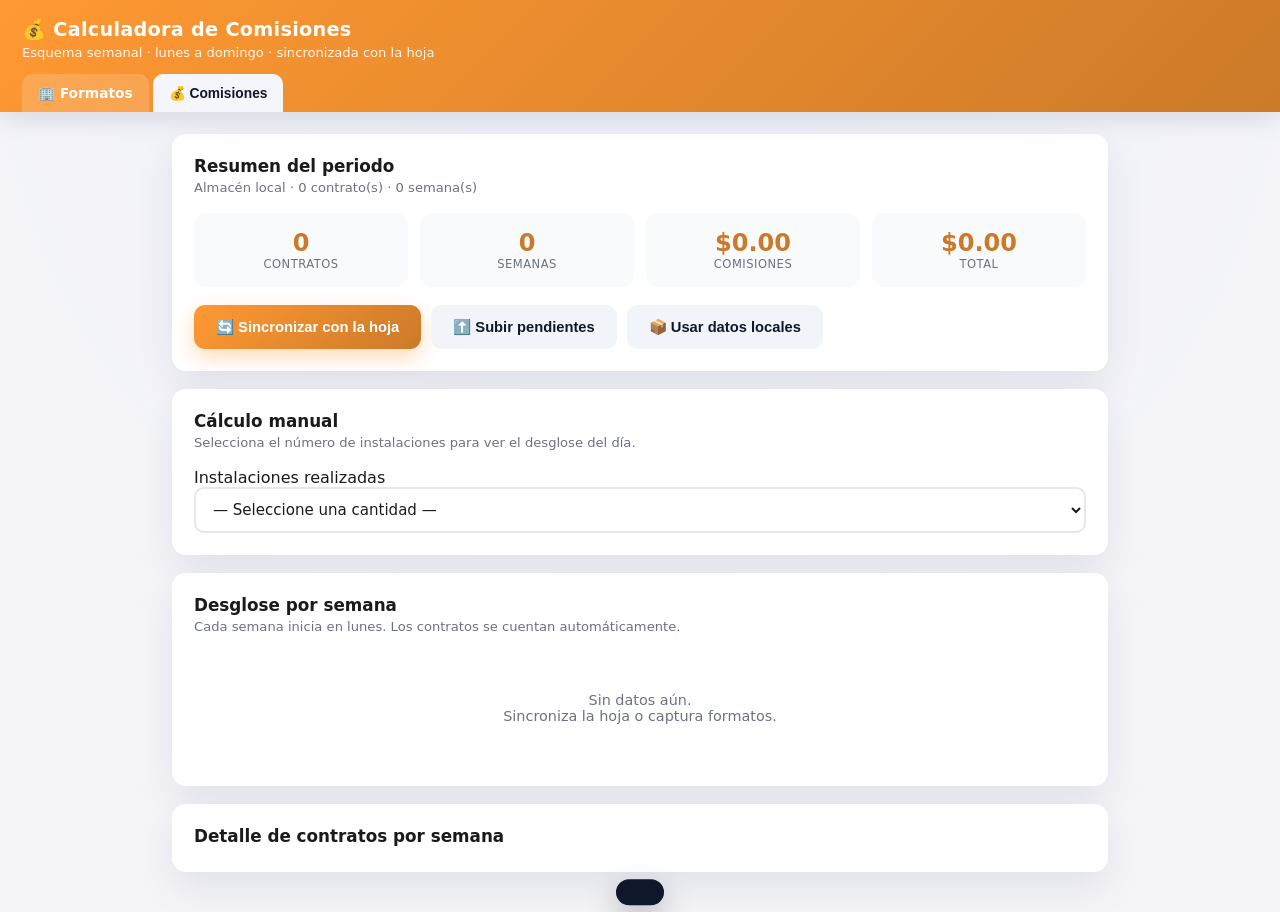
<file: comisiones.html>
<!DOCTYPE html>
<html lang="es">
<head>
<meta charset="UTF-8">
<meta name="viewport" content="width=device-width, initial-scale=1.0">
<title>Calculadora de Comisiones · Técnico Instalador</title>
<link rel="stylesheet" href="assets/estilos.css">
</head>
<body>

<header class="topbar">
  <h1>💰 Calculadora de Comisiones</h1>
  <p>Esquema semanal · lunes a domingo · sincronizada con la hoja</p>
  <nav class="tabs">
    <a href="index.html">🏢 Formatos</a>
    <button class="active">💰 Comisiones</button>
  </nav>
</header>

<main class="wrap">

  <!-- ══ KPIs ══ -->
  <div class="card">
    <h2>Resumen del periodo</h2>
    <p class="sub" id="fuente-datos">Cargando datos…</p>
    <div class="kpis">
      <div class="kpi"><div class="n" id="k-contratos">—</div><div class="t">Contratos</div></div>
      <div class="kpi"><div class="n" id="k-semanas">—</div><div class="t">Semanas</div></div>
      <div class="kpi"><div class="n" id="k-comision">—</div><div class="t">Comisiones</div></div>
      <div class="kpi"><div class="n" id="k-total">—</div><div class="t">Total</div></div>
    </div>
    <div class="actions">
      <button class="btn btn-primary" id="btn-sync">🔄 Sincronizar con la hoja</button>
      <button class="btn btn-ghost" id="btn-subir">⬆️ Subir pendientes</button>
      <button class="btn btn-ghost" id="btn-local">📦 Usar datos locales</button>
    </div>
  </div>

  <!-- ══ Selector manual (respaldo) ══ -->
  <div class="card">
    <h2>Cálculo manual</h2>
    <p class="sub">Selecciona el número de instalaciones para ver el desglose del día.</p>
    <label class="field-label" for="inst">Instalaciones realizadas</label>
    <select id="inst"><option value="">— Seleccione una cantidad —</option></select>

    <div id="resultado-manual" style="display:none; margin-top:18px">
      <table>
        <tbody>
          <tr><td>Instalaciones</td><td id="r-inst" style="text-align:right;font-weight:700"></td></tr>
          <tr><td>Tramo aplicado</td><td id="r-tramo" style="text-align:right;font-weight:700"></td></tr>
          <tr><td>Tarifa por instalación</td><td id="r-tarifa" style="text-align:right;font-weight:700"></td></tr>
          <tr><td>Total comisiones</td><td id="r-comision" style="text-align:right;font-weight:700"></td></tr>
          <tr><td>Sueldo base</td><td id="r-base" style="text-align:right;font-weight:700"></td></tr>
        </tbody>
      </table>
      <div class="total">
        <div class="lbl">Total a pagar</div>
        <div class="val" id="r-total">—</div>
      </div>
    </div>
  </div>

  <!-- ══ Desglose semanal ══ -->
  <div class="card">
    <h2>Desglose por semana</h2>
    <p class="sub">Cada semana inicia en lunes. Los contratos se cuentan automáticamente.</p>
    <div id="tabla-semanas"></div>
  </div>

  <!-- ══ Detalle ══ -->
  <div class="card">
    <h2>Detalle de contratos por semana</h2>
    <div id="detalle-semanas"></div>
  </div>

</main>

<div class="toast" id="toast"></div>

<script src="lib/formatos.js"></script>
<script src="lib/almacen.js"></script>
<script src="lib/comisiones.js"></script>
<script>
(() => {
'use strict';

const $ = s => document.querySelector(s);
const $$ = s => [...document.querySelectorAll(s)];

const fmtMXN = new Intl.NumberFormat('es-MX', {
  style:'currency', currency:'MXN',
  minimumFractionDigits:2, maximumFractionDigits:2,
});

let toastTimer;
function toast(m, t='') {
  const el = $('#toast');
  el.textContent = m; el.className = 'toast show ' + t;
  clearTimeout(toastTimer);
  toastTimer = setTimeout(() => el.className = 'toast ' + t, 3200);
}

/* ══════════════════════════════════════════════════════════
   1 · Selector manual
   ══════════════════════════════════════════════════════════ */
const selInst = $('#inst');
for (let i = 1; i <= Comisiones.CONFIG.MAX_INSTALACIONES; i++) {
  const o = document.createElement('option');
  o.value = i;
  o.textContent = `${i} ${i === 1 ? 'instalación' : 'instalaciones'}`;
  selInst.appendChild(o);
}

selInst.addEventListener('change', () => {
  const d = Comisiones.calcular(selInst.value);
  const box = $('#resultado-manual');
  if (!d) { box.style.display = 'none'; return; }
  $('#r-inst').textContent     = d.instalaciones;
  $('#r-tramo').textContent    = d.tramoLabel;
  $('#r-tarifa').textContent   = fmtMXN.format(d.tarifa);
  $('#r-comision').textContent = fmtMXN.format(d.comisionTotal);
  $('#r-base').textContent     = fmtMXN.format(d.sueldoBase);
  $('#r-total').textContent    = fmtMXN.format(d.sueldoTotal);
  box.style.display = 'block';
});

/* ══════════════════════════════════════════════════════════
   2 · Fuentes de datos
   ══════════════════════════════════════════════════════════ */

/** Normaliza filas de la hoja a un formato común. */
function normalizarFila(f, cope) {
  const g = (...ks) => {
    for (const k of ks) {
      const hit = Object.keys(f).find(x =>
        x.toLowerCase().replace(/[^a-z0-9]/g,'') === k.toLowerCase().replace(/[^a-z0-9]/g,''));
      if (hit && f[hit]) return String(f[hit]).trim();
    }
    return '';
  };
  return {
    cope: cope || g('cope') || '—',
    formatoId: 'HOJA',
    formatoNombre: g('tipo','formato','tiposervicio','tipodeservicio') || 'Contrato',
    fecha: g('fecha','fechaalta','fechainstalacion'),
    os: g('os','numeroos','ordenservicio','foliodeos','folioos'),
    serie: g('serie','numerodeserie','serieont','alfanumerico'),
    titular: g('titular','cliente','nombrecliente'),
    telefono: g('telefono','tel','telcliente','contacto'),
    distrito: g('distrito'),
    terminal: g('terminal'),
    coordsDom: g('coordenadasdomicilio','coordenadas','coords'),
    coordsTer: g('coordenadasterminal','coordenadasterminal'),
  };
}

/** Recolecta contratos desde la hoja publicada. */
async function desdeHoja() {
  const pestanas = Hojas.pestanasConocidas();
  const res = await Hojas.leerVarias(pestanas);
  const out = [];
  const errores = [];

  for (const [nombre, filas] of Object.entries(res)) {
    if (!Array.isArray(filas)) { errores.push(nombre); continue; }
    filas.forEach(f => {
      const r = normalizarFila(f, nombre);
      if (r.fecha || r.os || r.serie) out.push(r);
    });
  }
  if (errores.length) console.warn('Pestañas no legibles:', errores);
  return out;
}

/** Recolecta contratos desde el almacén local (formatos de instalación). */
function desdeLocal() {
  return Almacen.todos().filter(r =>
    r.formatoId === 'LIQ_FIBRA' || r.formatoId === 'LIQ_COBRE');
}

/* ══════════════════════════════════════════════════════════
   3 · Render
   ══════════════════════════════════════════════════════════ */
function render(registros, origen) {
  const grupos = Comisiones.agruparPorSemana(registros);

  $('#fuente-datos').textContent =
    `${origen} · ${registros.length} contrato(s) · ${grupos.length} semana(s)`;

  const totalContratos = grupos.reduce((a, g) => a + g.contratos, 0);
  const totalComision  = grupos.reduce((a, g) => a + (g.calculo?.comisionTotal || 0), 0);
  const totalPagar     = totalComision + (grupos.length ? Comisiones.CONFIG.SUELDO_BASE : 0);

  $('#k-contratos').textContent = totalContratos;
  $('#k-semanas').textContent   = grupos.length;
  $('#k-comision').textContent  = fmtMXN.format(totalComision);
  $('#k-total').textContent     = fmtMXN.format(totalPagar);

  /* Tabla resumen */
  if (!grupos.length) {
    $('#tabla-semanas').innerHTML = '<div class="empty">Sin datos aún.<br>Sincroniza la hoja o captura formatos.</div>';
    $('#detalle-semanas').innerHTML = '';
    return;
  }

  $('#tabla-semanas').innerHTML = `
    <table>
      <thead><tr>
        <th>Semana</th><th>Periodo</th><th style="text-align:center">Contratos</th>
        <th style="text-align:right">Tramo</th>
        <th style="text-align:right">Tarifa</th>
        <th style="text-align:right">Comisión</th>
        <th style="text-align:right">Total</th>
      </tr></thead>
      <tbody>${grupos.map(g => {
        const c = g.calculo;
        return `<tr>
          <td><b>${g.semana.numero}</b></td>
          <td>${g.semana.inicio} → ${g.semana.fin}</td>
          <td style="text-align:center"><b>${g.contratos}</b></td>
          <td style="text-align:right">${c ? c.tramoLabel : '—'}</td>
          <td style="text-align:right">${c ? fmtMXN.format(c.tarifa) : '—'}</td>
          <td style="text-align:right">${c ? fmtMXN.format(c.comisionTotal) : fmtMXN.format(0)}</td>
          <td style="text-align:right"><b>${c ? fmtMXN.format(c.sueldoTotal) : fmtMXN.format(Comisiones.CONFIG.SUELDO_BASE)}</b></td>
        </tr>`;
      }).join('')}</tbody>
    </table>`;

  /* Detalle */
  $('#detalle-semanas').innerHTML = grupos.map(g => `
    <details style="margin-bottom:10px">
      <summary style="cursor:pointer;font-weight:600;padding:9px 0">
        ${g.semana.etiqueta} — ${g.contratos} contrato(s)
      </summary>
      <table style="margin-top:8px">
        <thead><tr><th>Fecha</th><th>COPE</th><th>OS</th><th>Serie</th><th>Titular</th><th>Terminal</th></tr></thead>
        <tbody>${g.registros.map(r => `
          <tr>
            <td>${r.fecha || '—'}</td>
            <td><span class="badge badge-cope">${r.cope || '—'}</span></td>
            <td>${r.os || '—'}</td>
            <td><code>${r.serie || '—'}</code></td>
            <td>${r.titular || '—'}</td>
            <td>${r.terminal || '—'}</td>
          </tr>`).join('')}</tbody>
      </table>
    </details>`).join('');
}

/* ══════════════════════════════════════════════════════════
   4 · Acciones
   ══════════════════════════════════════════════════════════ */
$('#btn-sync').onclick = async () => {
  $('#fuente-datos').textContent = 'Sincronizando con Google Sheets…';
  try {
    const regs = await desdeHoja();
    if (!regs.length) {
      render(desdeLocal(), 'Datos locales (la hoja no devolvió filas)');
      toast('La hoja no devolvió filas; se usan datos locales', 'err');
    } else {
      render(regs, 'Google Sheets');
      toast(`✅ ${regs.length} contratos leídos de la hoja`, 'ok');
    }
  } catch (e) {
    console.error(e);
    render(desdeLocal(), 'Datos locales (error al leer la hoja)');
    toast('No se pudo leer la hoja: ' + e.message, 'err');
  }
};

$('#btn-local').onclick = () => {
  render(desdeLocal(), 'Almacén local');
  toast('📦 Datos locales cargados', 'ok');
};

$('#btn-subir').onclick = async () => {
  const pend = Hojas.colaPendiente();
  if (!pend) return toast('No hay registros pendientes', 'ok');

  toast(`Subiendo ${pend} lote(s)…`);
  try {
    const r = await Hojas.vaciarCola();
    toast(r.enviados ? `⬆️ ${r.enviados} lote(s) enviados` : 'No se pudo enviar', r.enviados ? 'ok' : 'err');
  } catch (e) {
    toast('Error al subir: ' + e.message, 'err');
  }
};

/* ══════════════════════════════════════════════════════════
   5 · Init
   ══════════════════════════════════════════════════════════ */
(async function init() {
  render(desdeLocal(), 'Almacén local');
  // Intento automático de sincronizar con la hoja
  try {
    const regs = await desdeHoja();
    if (regs.length) render(regs, 'Google Sheets');
  } catch (e) {
    console.warn('Sincronización inicial fallida:', e.message);
  }
  const pend = Hojas.colaPendiente();
  if (pend) toast(`⚠️ ${pend} lote(s) pendientes de subir`, 'err');
})();
})();
</script>
</body>
</html>
</file>
<file: assets/estilos.css>
:root{
  --brand:#ff9933; --brand-d:#cc7a29; --ink:#0f172a; --text:#1a1a1a;
  --muted:#6b7280; --border:#e5e7eb; --bg:#f4f6fb; --card:#fff;
  --ok:#16a34a; --err:#dc2626; --info:#2563eb; --radius:14px;
}
*{box-sizing:border-box}
body{
  margin:0; font-family:system-ui,-apple-system,"Segoe UI",Roboto,sans-serif;
  background:radial-gradient(circle at top,#eef2f9 0%,#f4f4f9 60%);
  color:var(--text); min-height:100vh;
}
/* ── Header + tabs ── */
.topbar{
  background:linear-gradient(135deg,var(--brand) 0%,var(--brand-d) 100%);
  color:#fff; padding:18px 22px 0; position:sticky; top:0; z-index:50;
  box-shadow:0 6px 24px rgba(15,23,42,.12);
}
.topbar h1{margin:0 0 4px; font-size:1.2rem; letter-spacing:.3px}
.topbar p{margin:0 0 14px; font-size:.82rem; opacity:.9}
.tabs{display:flex; gap:4px; overflow-x:auto; scrollbar-width:none}
.tabs::-webkit-scrollbar{display:none}
.tabs button,.tabs a{
  flex:0 0 auto; border:0; background:rgba(255,255,255,.16); color:#fff;
  padding:11px 16px; border-radius:10px 10px 0 0; cursor:pointer;
  font-size:.86rem; font-weight:600; text-decoration:none; white-space:nowrap;
  transition:background .18s;
}
.tabs button:hover,.tabs a:hover{background:rgba(255,255,255,.3)}
.tabs button.active{background:var(--bg); color:var(--ink)}
/* ── Layout ── */
.wrap{max-width:980px; margin:0 auto; padding:22px}
.panel{display:none}
.panel.active{display:block; animation:fade .3s ease}
@keyframes fade{from{opacity:0; transform:translateY(8px)} to{opacity:1; transform:none}}
.card{
  background:var(--card); border-radius:var(--radius); padding:22px;
  box-shadow:0 16px 40px rgba(15,23,42,.08); margin-bottom:18px;
}
.card h2{margin:0 0 4px; font-size:1.05rem}
.card .sub{margin:0 0 18px; font-size:.82rem; color:var(--muted)}
/* ── Formularios ── */
.grid{display:grid; grid-template-columns:repeat(auto-fit,minmax(220px,1fr)); gap:14px}
.field{display:flex; flex-direction:column; gap:6px}
.field.full{grid-column:1/-1}
.field label{
  font-size:.74rem; font-weight:700; text-transform:uppercase;
  letter-spacing:.6px; color:var(--muted);
}
.field label .req{color:var(--err)}
input,select,textarea{
  width:100%; padding:11px 13px; font-size:.94rem; font-family:inherit;
  border:2px solid var(--border); border-radius:10px; background:#fff; color:var(--text);
  transition:border-color .18s, box-shadow .18s;
}
input:focus,select:focus,textarea:focus{
  outline:none; border-color:var(--brand); box-shadow:0 0 0 4px rgba(255,153,51,.15);
}
textarea{resize:vertical; min-height:78px}
input[type=checkbox]{width:auto; accent-color:var(--brand); transform:scale(1.25)}
.check-row{display:flex; align-items:center; gap:9px; font-size:.9rem}
.check-row input{width:auto}
/* ── Botones ── */
.btn{
  border:0; border-radius:11px; padding:13px 22px; font-size:.92rem; font-weight:700;
  cursor:pointer; transition:transform .12s, box-shadow .18s, background .18s;
  display:inline-flex; align-items:center; gap:8px; justify-content:center;
}
.btn:active{transform:scale(.97)}
.btn-primary{background:linear-gradient(135deg,var(--brand),var(--brand-d)); color:#fff;
  box-shadow:0 8px 20px rgba(255,153,51,.35)}
.btn-primary:hover{box-shadow:0 12px 26px rgba(255,153,51,.45)}
.btn-ghost{background:#f1f5f9; color:var(--ink)}
.btn-ghost:hover{background:#e2e8f0}
.btn-danger{background:#fee2e2; color:var(--err)}
.btn-wa{background:#25d366; color:#fff; box-shadow:0 8px 20px rgba(37,211,102,.35)}
.actions{display:flex; gap:10px; flex-wrap:wrap; margin-top:18px}
/* ── Preview ── */
.preview{
  background:#0f172a; color:#e2e8f0; padding:18px; border-radius:12px;
  font-family:ui-monospace,"SF Mono",Consolas,monospace; font-size:.82rem;
  line-height:1.55; white-space:pre-wrap; word-break:break-word;
  max-height:420px; overflow:auto;
}
/* ── Tabla / listas ── */
table{width:100%; border-collapse:collapse; font-size:.86rem}
th,td{padding:10px 12px; text-align:left; border-bottom:1px solid var(--border)}
th{font-size:.72rem; text-transform:uppercase; letter-spacing:.6px; color:var(--muted)}
tbody tr:hover{background:#f8fafc}
.badge{
  display:inline-block; padding:3px 9px; border-radius:99px;
  font-size:.7rem; font-weight:700; letter-spacing:.3px;
}
.badge-cope{background:#fff7e6; color:var(--brand-d)}
.badge-fmt{background:#e0e7ff; color:#3730a3}
.chips{display:flex; flex-wrap:wrap; gap:8px; margin-bottom:16px}
.chip{
  background:#f1f5f9; border:2px solid transparent; border-radius:99px;
  padding:7px 15px; font-size:.82rem; font-weight:600; cursor:pointer;
}
.chip.active{background:#fff7e6; border-color:var(--brand); color:var(--brand-d)}
/* ── Mapa ── */
#mapa{height:420px; border-radius:12px; overflow:hidden; z-index:1}
.pin{
  width:34px;height:34px;border-radius:50%;display:grid;place-items:center;
  font-size:17px;background:#fff;box-shadow:0 4px 12px rgba(0,0,0,.3);
  border:3px solid var(--brand);
}
.pin-ter{border-color:var(--info)}
/* ── Totales ── */
.total{
  margin-top:16px; padding:22px; border-radius:14px;
  background:linear-gradient(135deg,#1e293b,#0f172a); color:#fff; text-align:center;
}
.total .lbl{font-size:.72rem; text-transform:uppercase; letter-spacing:1.5px; opacity:.65}
.total .val{font-size:2rem; font-weight:800; color:var(--brand);
  font-variant-numeric:tabular-nums; letter-spacing:-.5px; margin-top:6px}
.kpis{display:grid; grid-template-columns:repeat(auto-fit,minmax(140px,1fr)); gap:12px}
.kpi{background:#f8fafc; border-radius:12px; padding:16px; text-align:center}
.kpi .n{font-size:1.5rem; font-weight:800; color:var(--brand-d)}
.kpi .t{font-size:.72rem; color:var(--muted); text-transform:uppercase; letter-spacing:.5px}
/* ── Avisos ── */
.toast{
  position:fixed; bottom:26px; left:50%; transform:translateX(-50%) translateY(120%);
  background:var(--ink); color:#fff; padding:13px 24px; border-radius:99px;
  font-size:.88rem; font-weight:600; z-index:999; transition:transform .3s cubic-bezier(.22,1,.36,1);
  box-shadow:0 12px 30px rgba(0,0,0,.25); max-width:90vw; text-align:center;
}
.toast.show{transform:translateX(-50%) translateY(0)}
.toast.ok{background:var(--ok)}
.toast.err{background:var(--err)}
.empty{text-align:center; padding:40px 16px; color:var(--muted); font-size:.9rem}
.empty svg{opacity:.25; margin-bottom:10px}
@media(max-width:600px){
  .wrap{padding:14px}
  .card{padding:17px; border-radius:12px}
  .total .val{font-size:1.6rem}
  #mapa{height:320px}
}
</file>
